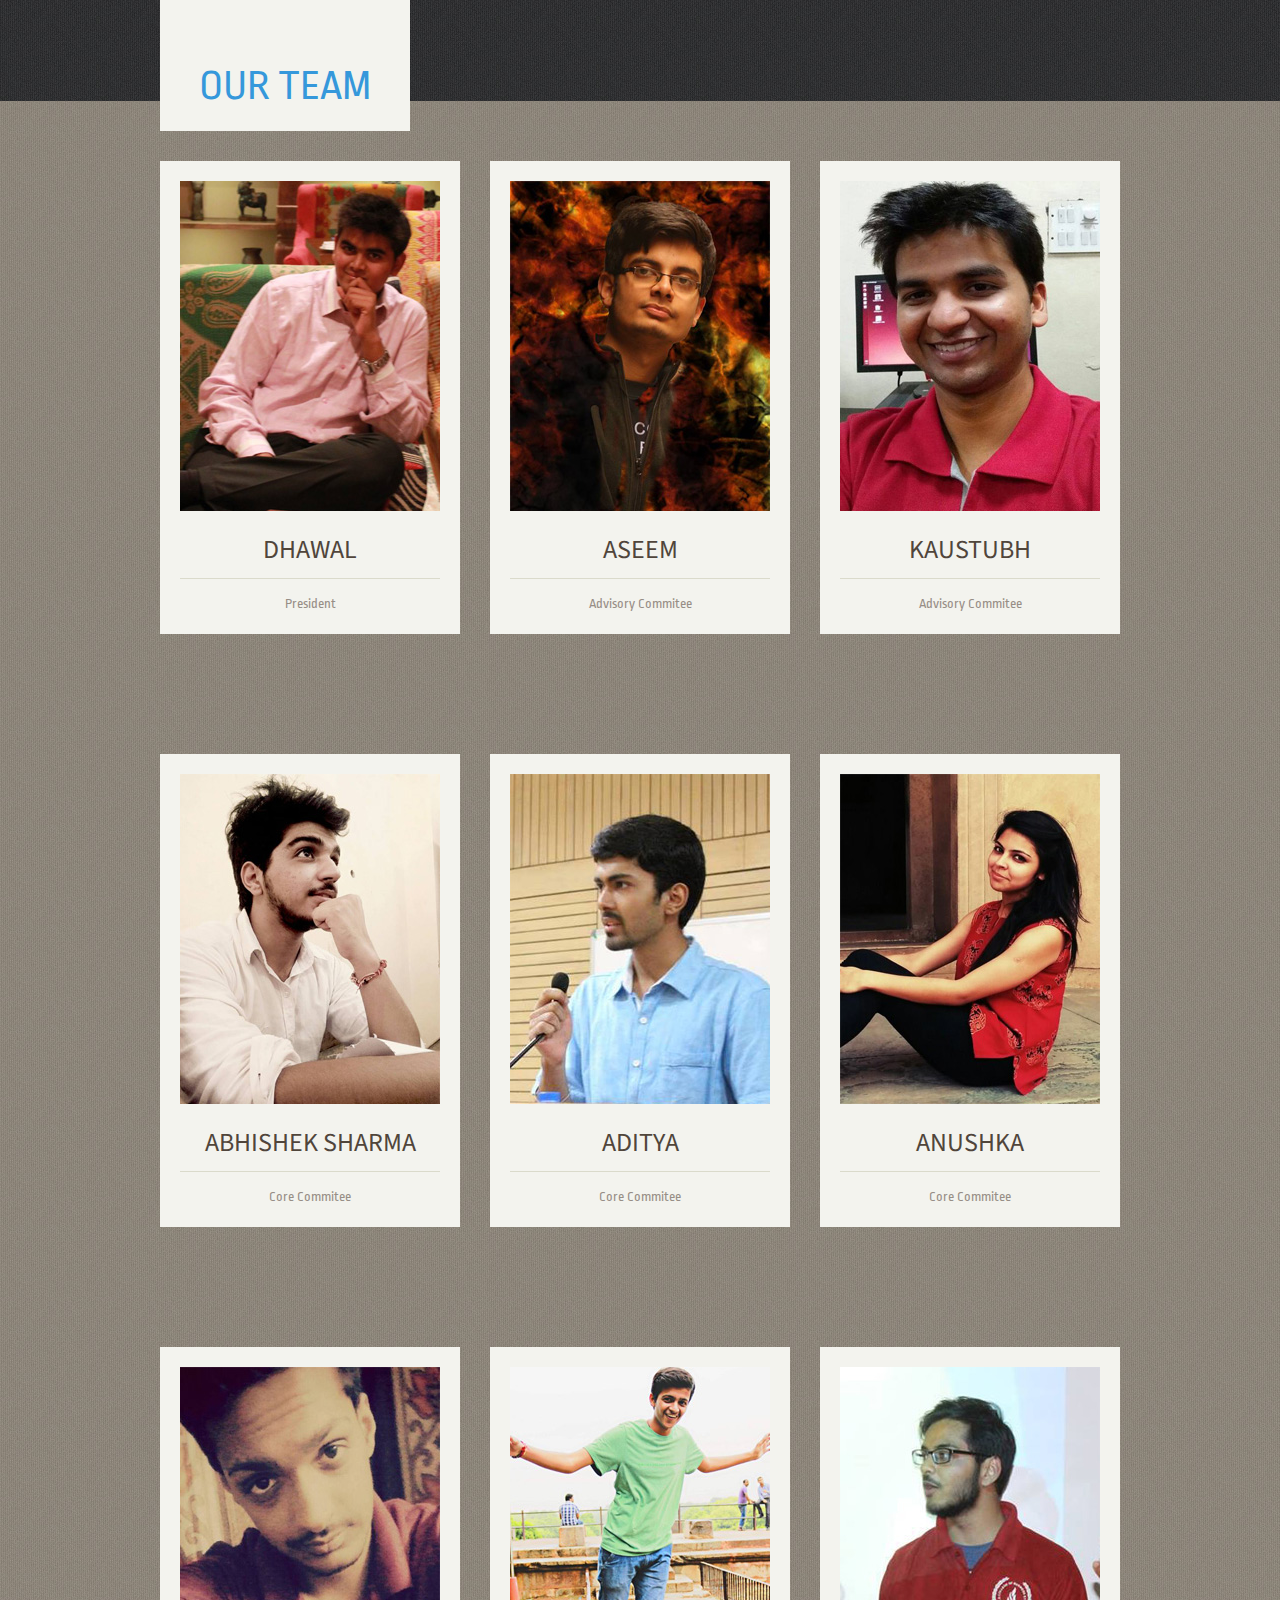
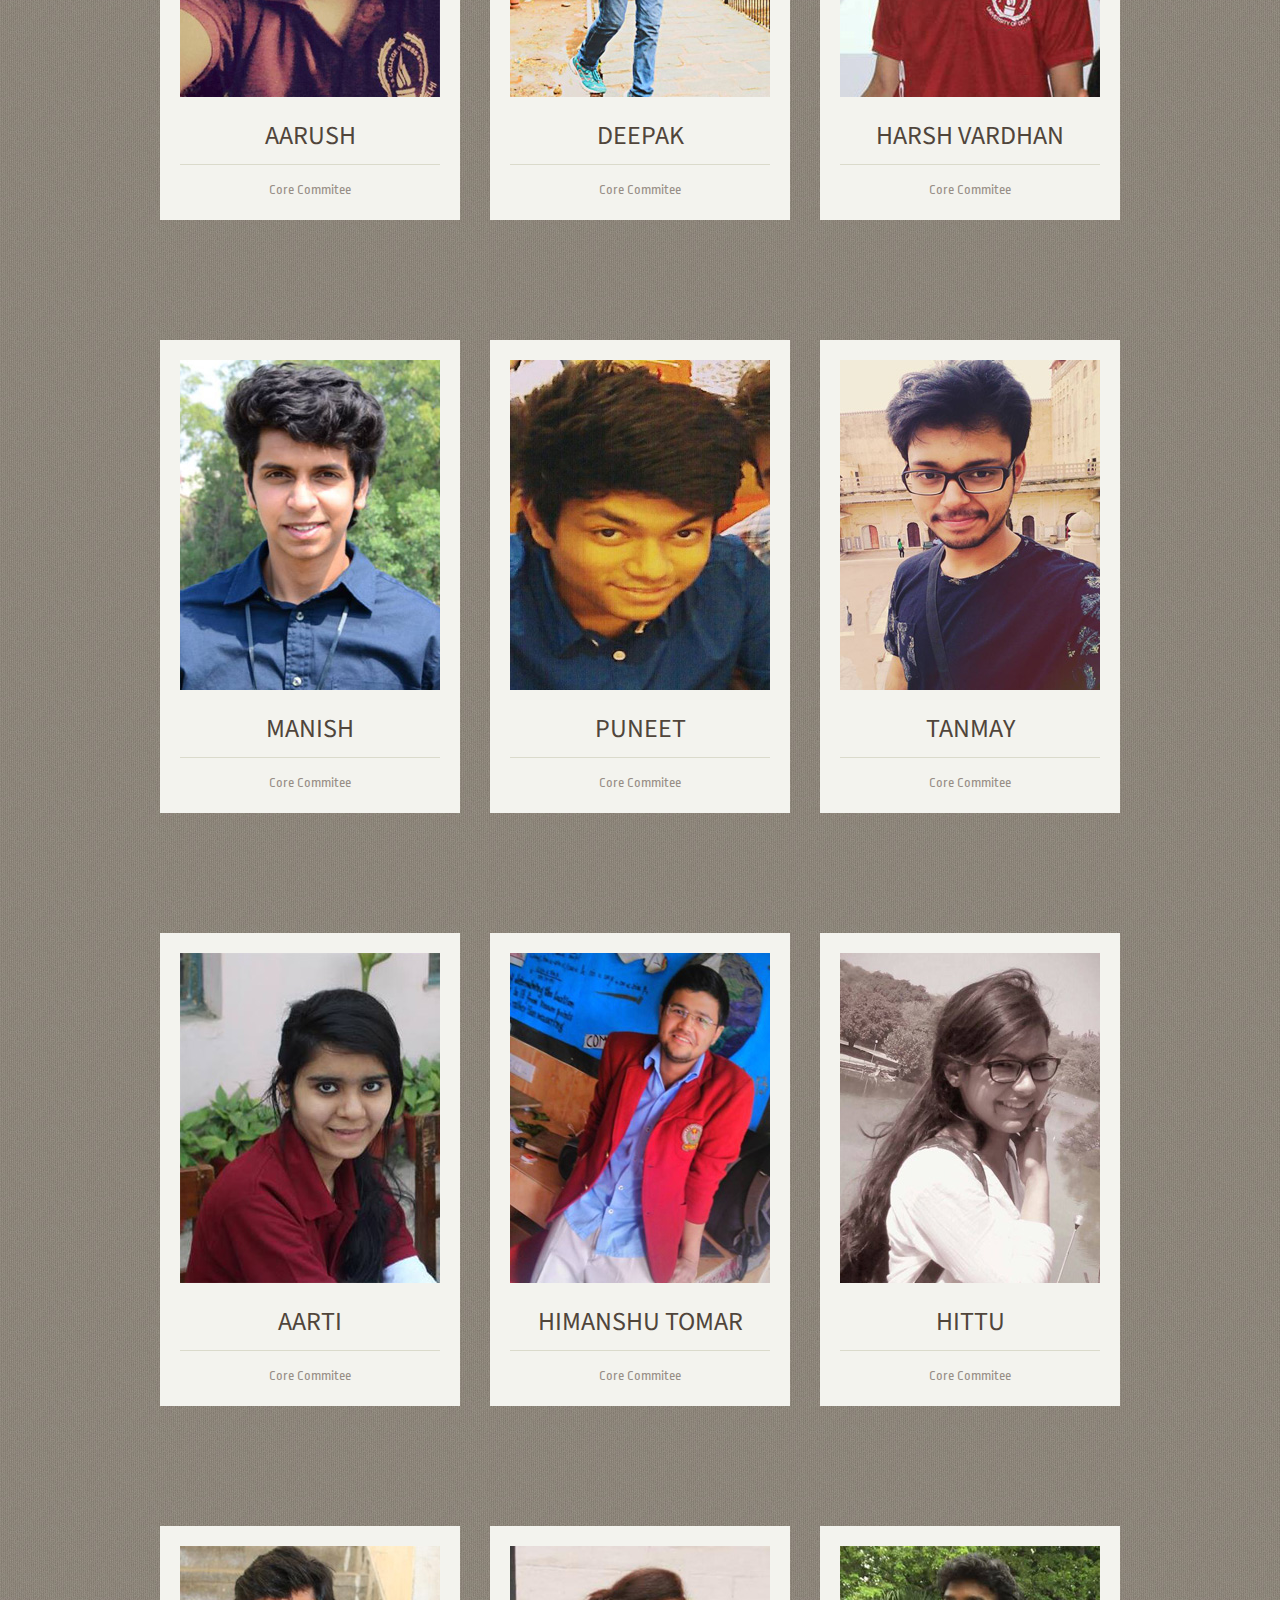
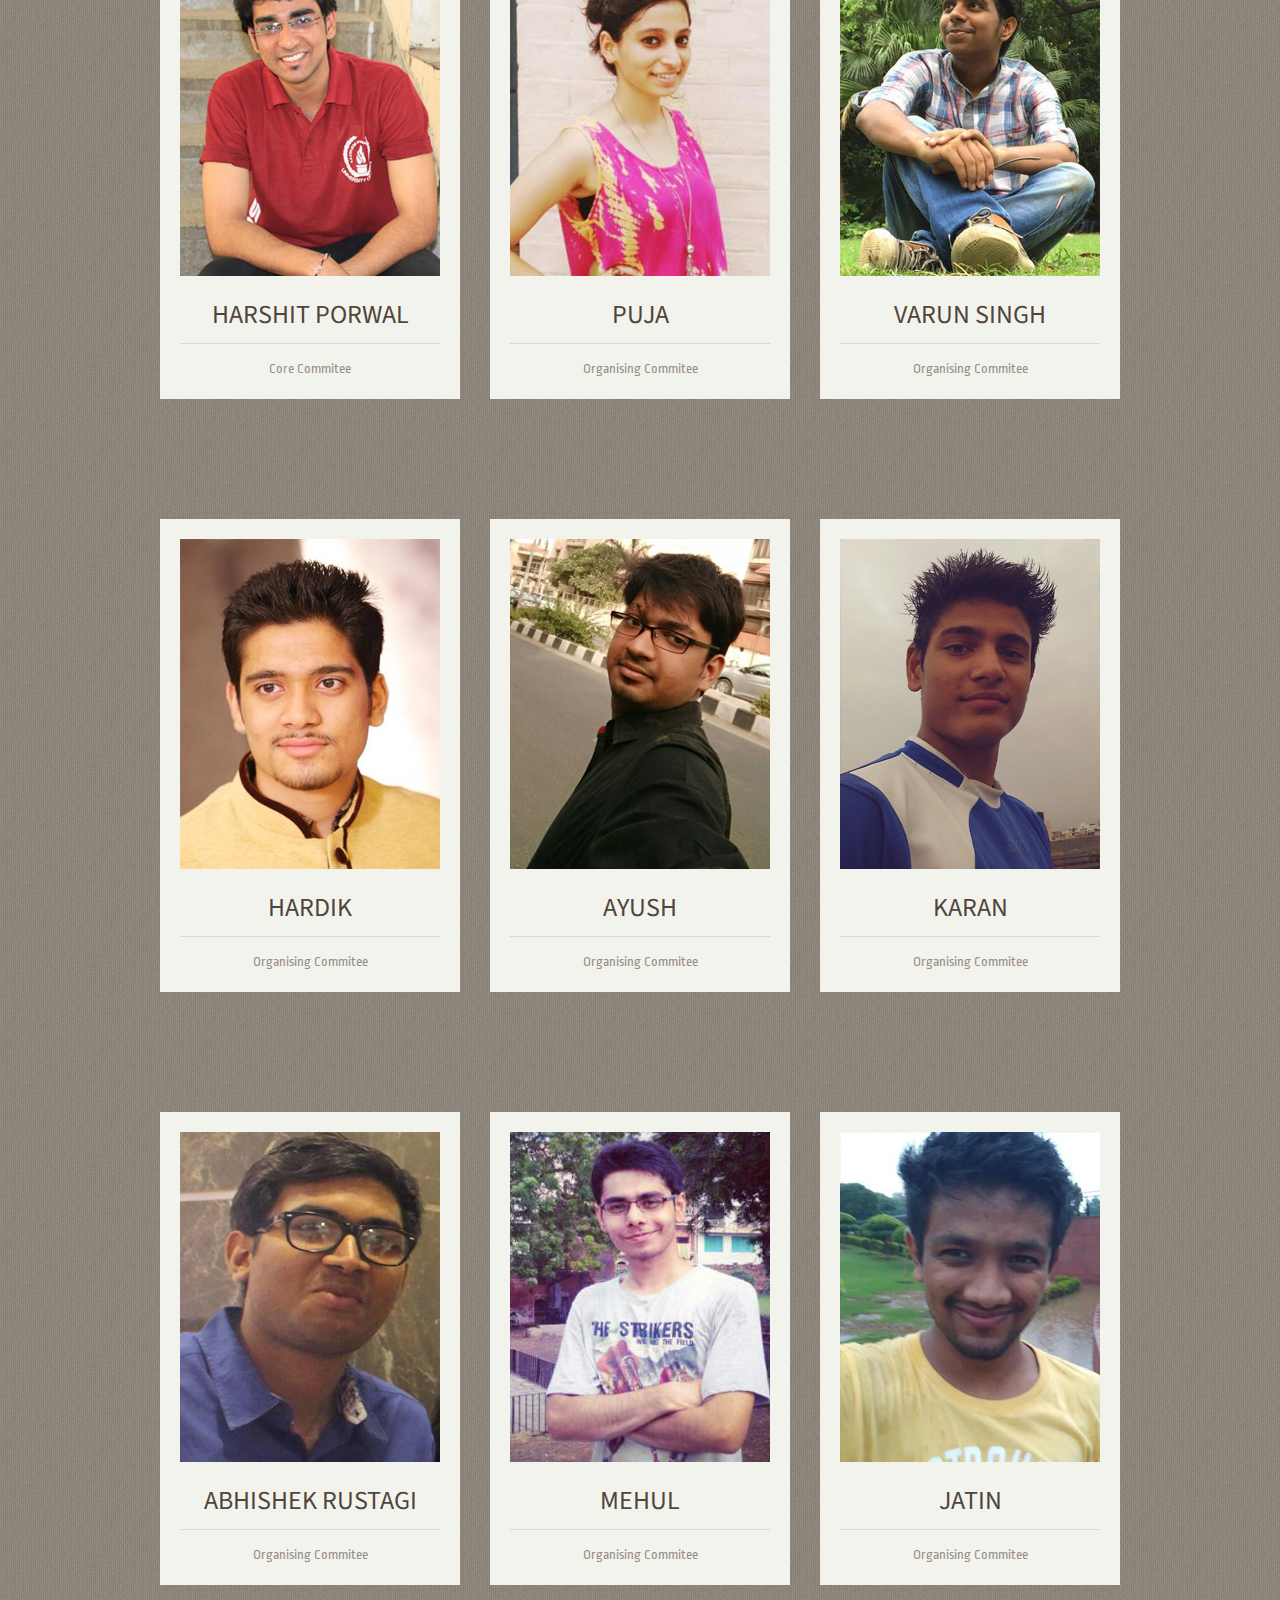
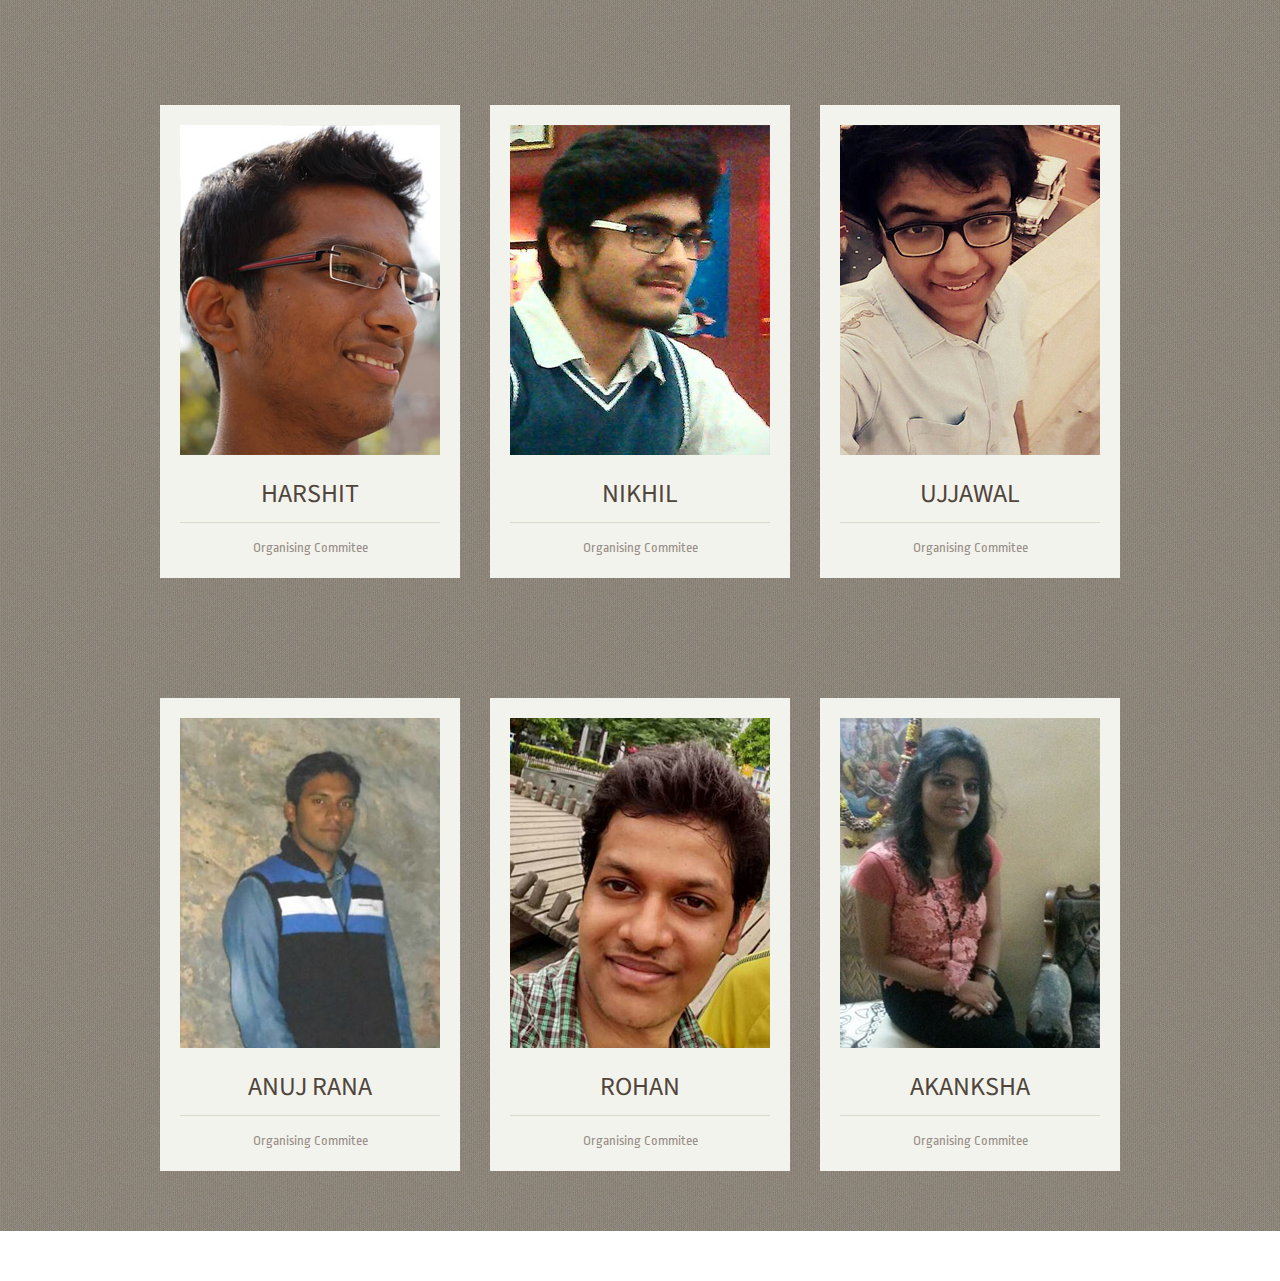
<file: team.html>
<html>
<head>

<title>Kronos</title>
<link href="css1/styles.css" rel="stylesheet" type="text/css" />
<link href='http://fonts.googleapis.com/css?family=Ropa+Sans' rel='stylesheet' type='text/css'>
<link href='http://fonts.googleapis.com/css?family=Source+Sans+Pro' rel='stylesheet' type='text/css'>
</head>
<body>
<div class="header">
  <div class="header-left-panel">
    <div class="logo-wrap">
      <div class="logo">
        <h1>Our Team</h1>
      </div>
    </div>
  </div>
  </div>
<!--- header div end -->
<div class="panel-wrap">
  <div class="panel-wrapper">
    <div class="panel marRight30">
      <div class="img"><img src="images1/img1.jpg"/></div>
      <div class="title">
        <h1>Dhawal</h1>
      </div>
      <div class="border"></div>
        <div class="content">
            <p>President</p>
            </div>
        </div>
    <div class="panel marRight30">
      <div class="img"><img src="images1/img2.jpg"/></div>
      <div class="title">
        <h1 class="border-bottom">Aseem</h1>
      </div>
      <div class="border"></div>
        <div class="content">
            <p>Advisory Commitee</p>
        </div>
    </div>

    <div class="panel">
      <div class="img"><img src="images1/img3.jpg"/></div>
      <div class="title">
        <h1 class="border-bottom">Kaustubh</h1>
      </div>
      <div class="border"></div>
        <div class="content">
            <p>Advisory Commitee</p>
        </div>
    </div>
  </div>
    <div class="panel-wrapper">
        <div class="panel marRight30">
            <div class="img"><img src="images1/img4.jpg" /></div>
            <div class="title">
                <h1>Abhishek Sharma</h1>
            </div>
            <div class="border"></div>
            <div class="content">
                <p>Core Commitee</p>
            </div>
        </div>
        <div class="panel marRight30">
            <div class="img"><img src="images1/img5.jpg" /></div>
            <div class="title">
                <h1 class="border-bottom">Aditya</h1>
            </div>
            <div class="border"></div>
            <div class="content">
                <p>Core Commitee</p>
            </div>
        </div>
        <div class="panel">
            <div class="img"><img src="images1/img6.jpg" /></div>
            <div class="title">
                <h1 class="border-bottom">Anushka</h1>
            </div>
            <div class="border"></div>
            <div class="content">
                <p>Core Commitee</p>
            </div>  

        </div>
        </div>
    <div class="panel-wrapper">
        <div class="panel marRight30">
            <div class="img"><img src="images1/img24.jpg" /></div>
            <div class="title">
                <h1>Aarush</h1>
            </div>
            <div class="border"></div>
            <div class="content">
                <p>Core Commitee</p>
            </div>  
        </div>
        <div class="panel marRight30">
            <div class="img"><img src="images1/img8.jpg" /></div>
            <div class="title">
                <h1 class="border-bottom">Deepak</h1>
            </div>
            <div class="border"></div>
            <div class="content">
                <p>Core Commitee</p>
            </div></div>
        <div class="panel">
            <div class="img"><img src="images1/img9.jpg" /></div>
            <div class="title">
                <h1 class="border-bottom">Harsh Vardhan</h1>
            </div>
            <div class="border"></div>
            <div class="content">
                <p>Core Commitee</p>
            </div>

        </div>
    </div>
    <div class="panel-wrapper">
        <div class="panel marRight30">
            <div class="img"><img src="images1/img25.jpg" /></div>
            <div class="title">
                <h1>Manish</h1>
            </div>
            <div class="border"></div>
            <div class="content">
                <p>Core Commitee</p>
            </div>
        </div>
        <div class="panel marRight30">
            <div class="img"><img src="images1/img26.jpg" /></div>
            <div class="title">
                <h1 class="border-bottom">Puneet</h1>
            </div>
            <div class="border"></div>
            <div class="content">
                <p>Core Commitee</p>
            </div>
        </div>
        <div class="panel">
            <div class="img"><img src="images1/img27.jpg" /></div>
            <div class="title">
                <h1 class="border-bottom">Tanmay</h1>
            </div>
            <div class="border"></div>
            <div class="content">
                <p>Core Commitee</p>
            </div>

        </div>
    </div><div class="panel-wrapper">
        <div class="panel marRight30">
            <div class="img"><img src="images1/img7.jpg" /></div>
            <div class="title">
                <h1>Aarti</h1>
            </div>
            <div class="border"></div>
            <div class="content">
                <p>Core Commitee</p>
            </div>
        </div>
        <div class="panel marRight30">
            <div class="img"><img src="images1/img29.jpg" /></div>
            <div class="title">
                <h1 class="border-bottom">Himanshu Tomar</h1>
            </div>
            <div class="border"></div>
            <div class="content">
                <p>Core Commitee</p>
            </div>
        </div>
        <div class="panel">
            <div class="img"><img src="images1/img11.jpg" /></div>
            <div class="title">
                <h1 class="border-bottom">Hittu</h1>
            </div>
            <div class="border"></div>
            <div class="content">
                <p>Core Commitee</p>
            </div>

        </div>
    </div>
    <div class="panel-wrapper">
    <div class="panel marRight30">
        <div class="img"><img src="images1/img10.jpg" /></div>
        <div class="title">
            <h1>Harshit Porwal</h1>
        </div>
        <div class="border"></div>
        <div class="content">
            <p>Core Commitee</p>
        </div>
    </div>
    <div class="panel marRight30">
        <div class="img"><img src="images1/img30.jpg" /></div>
        <div class="title">
            <h1 class="border-bottom">Puja</h1>
        </div>
        <div class="border"></div>
        <div class="content">
            <p>Organising Commitee</p>
        </div>
    </div>
    <div class="panel">
        <div class="img"><img src="images1/img28.jpg" /></div>
        <div class="title">
            <h1 class="border-bottom">Varun Singh</h1>
        </div>
        <div class="border"></div>
        <div class="content">
            <p>Organising Commitee</p>
        </div>

    </div>
</div><div class="panel-wrapper">
    <div class="panel marRight30">
        <div class="img"><img src="images1/img13.jpg" /></div>
        <div class="title">
            <h1>Hardik</h1>
        </div>
        <div class="border"></div>
        <div class="content">
            <p>Organising Commitee</p>
        </div>
    </div>
    <div class="panel marRight30">
        <div class="img"><img src="images1/img14.jpg" /></div>
        <div class="title">
            <h1 class="border-bottom">Ayush</h1>
        </div>
        <div class="border"></div>
        <div class="content">
            <p>Organising Commitee</p>
        </div>
    </div>
    <div class="panel">
        <div class="img"><img src="images1/img15.jpg" /></div>
        <div class="title">
            <h1 class="border-bottom">Karan</h1>
        </div>
        <div class="border"></div>

        <div class="content">
            <p>Organising Commitee</p>
        </div>
    </div>
</div><div class="panel-wrapper">
    <div class="panel marRight30">
        <div class="img"><img src="images1/img16.jpg" /></div>
        <div class="title">
            <h1>Abhishek Rustagi</h1>
        </div>
        <div class="border"></div>
        <div class="content">
            <p>Organising Commitee</p>
        </div>
    </div>
    <div class="panel marRight30">
        <div class="img"><img src="images1/img17.jpg" /></div>
        <div class="title">
            <h1 class="border-bottom">Mehul</h1>
        </div>
        <div class="border"></div>
        <div class="content">
            <p>Organising Commitee</p>
        </div></div>
    <div class="panel">
        <div class="img"><img src="images1/img18.jpg" /></div>
        <div class="title">
            <h1 class="border-bottom">Jatin</h1>
        </div>
        <div class="border"></div>
        <div class="content">
            <p>Organising Commitee</p>
        </div>

    </div>
</div><div class="panel-wrapper">
    <div class="panel marRight30">
        <div class="img"><img src="images1/img19.jpg" /></div>
        <div class="title">
            <h1>Harshit</h1>
        </div>
        <div class="border"></div>
        <div class="content">
            <p>Organising Commitee</p>
        </div></div>
    <div class="panel marRight30">
        <div class="img"><img src="images1/img20.jpg" /></div>
        <div class="title">
            <h1 class="border-bottom">Nikhil</h1>
        </div>
        <div class="border"></div>
        <div class="content">
            <p>Organising Commitee</p>
        </div>
    </div>
    <div class="panel">
        <div class="img"><img src="images1/img21.jpg" /></div>
        <div class="title">
            <h1 class="border-bottom">Ujjawal</h1>
        </div>
        <div class="border"></div>
        <div class="content">
            <p>Organising Commitee</p>
        </div>

    </div>
</div><div class="panel-wrapper">
    <div class="panel marRight30">
        <div class="img"><img src="images1/img22.jpg" /></div>
        <div class="title">
            <h1>Anuj Rana</h1>
        </div>
        <div class="border"></div>
        <div class="content">
            <p>Organising Commitee</p>
        </div></div>
    <div class="panel marRight30">
        <div class="img"><img src="images1/img23.jpg" /></div>
        <div class="title">
            <h1 class="border-bottom">Rohan</h1>
        </div>
        <div class="border"></div>
        <div class="content">
            <p>Organising Commitee</p>
        </div></div>
    <div class="panel">
        <div class="img"><img src="images1/img12.jpg" /></div>
        <div class="title">
            <h1 class="border-bottom">Akanksha</h1>
        </div>
        <div class="border"></div>

        <div class="content">
            <p>Organising Commitee</p>
        </div>
    </div>
</div>
    </div>
<!--- page wrap div end -->
</body>
</html>
</file>
<file: css1/styles.css>
/*
GLOBALS CLASSES
*/
*{margin:0; padding:0; font-family: 'Ropa Sans', sans-serif;}
body{background:url(../images1/pattern-1.jpg);}
p{font-family: 'Ropa Sans', sans-serif; color:#978e86; font-size:14px; font-weight:normal; line-height:20px;text-align:center;}
a{text-decoration:none; color:#cf9359;}
a:hover{text-decoration:none; color:#978e86;}
ul li { list-style:none; outline:none;}
img { border:none; }
img { border:none;}
h1{font-family: 'Ropa Sans', sans-serif; font-size:26px; color:#282623; text-transform:uppercase; font-weight:normal; text-align :center;}
h2 {text-align:center;}
/*
GENERAL CLASSES
*/

.panel {overflow:hidden;}
.title {}
.content { overflow:hidden; font-size:14px;}
.top-border{border-top:1px solid #dadacb; margin:20px 20px 14px 20px;}
.bottom-border{border-top:1px solid #dadacb; margin:14px;}

/*
HEADER CLASSES
*/
.header{width:960px; margin:-50 auto; overflow:hidden;}
.header-left-panel{width:560px; float:left;}
.logo-wrap{width:250px;  float:left; background:#f3f3ee; overflow:hidden;}
.logo{width:280px; float:left; margin-left:-15px; margin-top:114px;}
.logo h2{font-family: 'Ropa Sans', sans-serif; font-size:18px; color:#cf9359; text-transform:uppercase; font-weight:normal;}
.logo h1{color:#3598db; font-size:42px; padding-bottom:22px;}


/*
PANEL CLASSES
*/
.panel-wrap{width:100%; background:url(../images1/pattern-2.jpg); overflow:hidden; margin-top:20px;}
.panel-wrapper{width:960px; margin:0 auto; overflow:hidden; margin-top:60px; padding-bottom:60px;}

.panel-wrapper .panel{width:260px; background:#f3f3ee; float:left; padding:20px;}
.panel-wrapper .title {  padding-bottom:10px; }
.panel-wrapper .title h1{color:#50453b; font-family: 'Source Sans Pro', sans-serif; font-weight:normal; padding-top:20px;}
.panel-wrapper .border{border-bottom:1px solid #dadacb; }
.panel-wrapper .content p{padding-top:15px; }



.footer{width:960px; margin:0 auto; margin-top:76px; overflow:hidden;}
.footer p{text-align:center; color:#cf9359; padding-bottom:72px;}



.clearing { clear:both;}
.fltLeft { float:left;}
.flrRight { float:right;}
.marLeft30 { margin-left:30px !important;}
.marLeft20 { margin-left:20px;}
.marRight20{ margin-right:20px;}
.marRight25{ margin-right:25px;}
.marRight30 { margin-right:30px;}
.marginTop { margin-top:30px;}
.marginTop10{ margin-top:10px;}
.marginBottom { margin-bottom:60px;}
.padTop { padding-top:20px;}
.padBottom { padding-bottom:30px;}
.padBottom20 { padding-bottom:20px;}
.wid960{ width:960px !important; }
</file>
